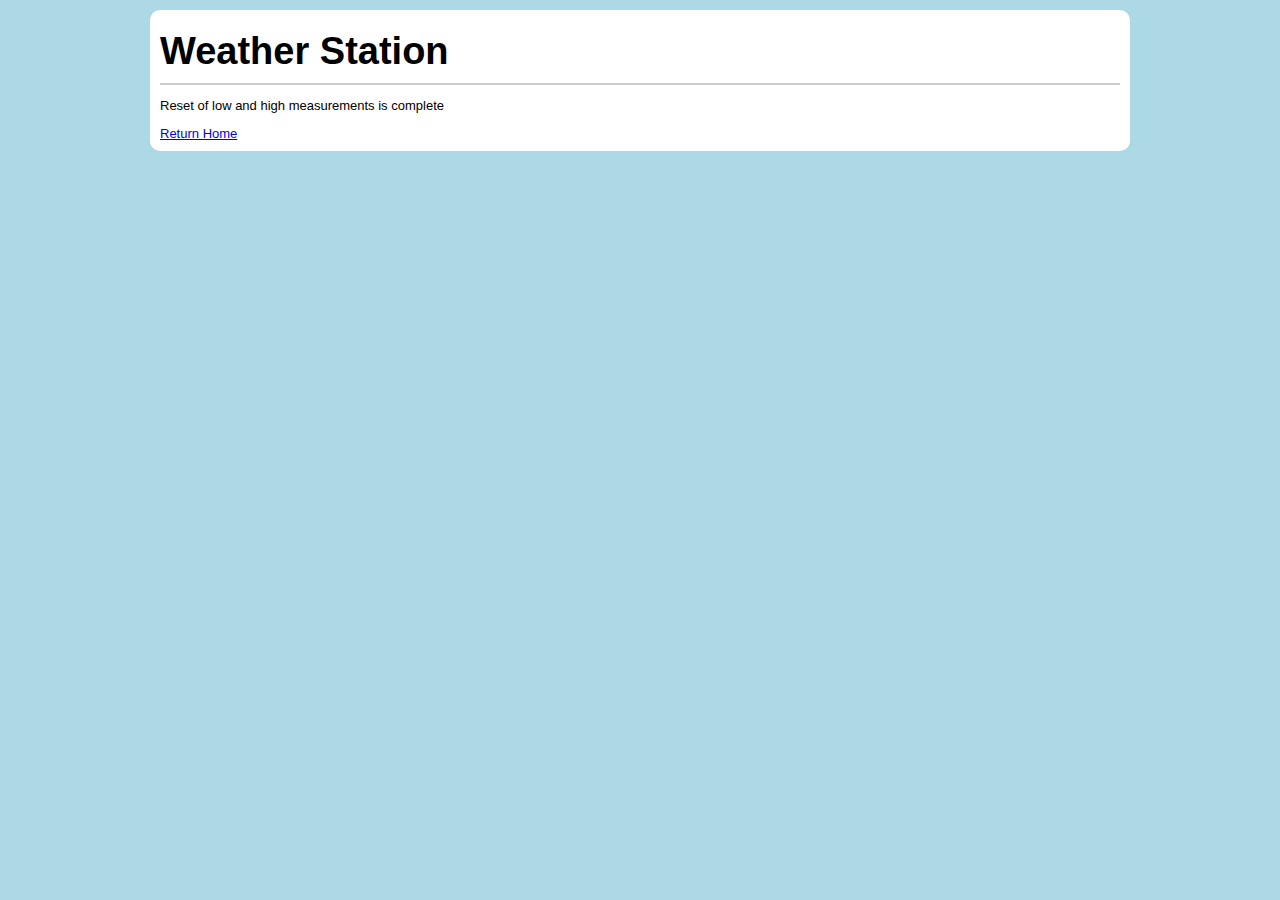
<file: data/reset.htm>
<!DOCTYPE html>
  <html lang="en">
  <head>
    <meta charset="UTF-8">
    <meta name="viewport" content="width=device-width, initial-scale=1.0">
    <title>Weather Station Settings</title>
	<link rel="stylesheet" href="main.css"/>
  </head>
  <body>
  <div>
    <h1>Weather Station</h1>
	<hr/>
    <p>Reset of low and high measurements is complete</p>
    <a href="/">Return Home</a>
  </body>
  </div>
</html>
</file>
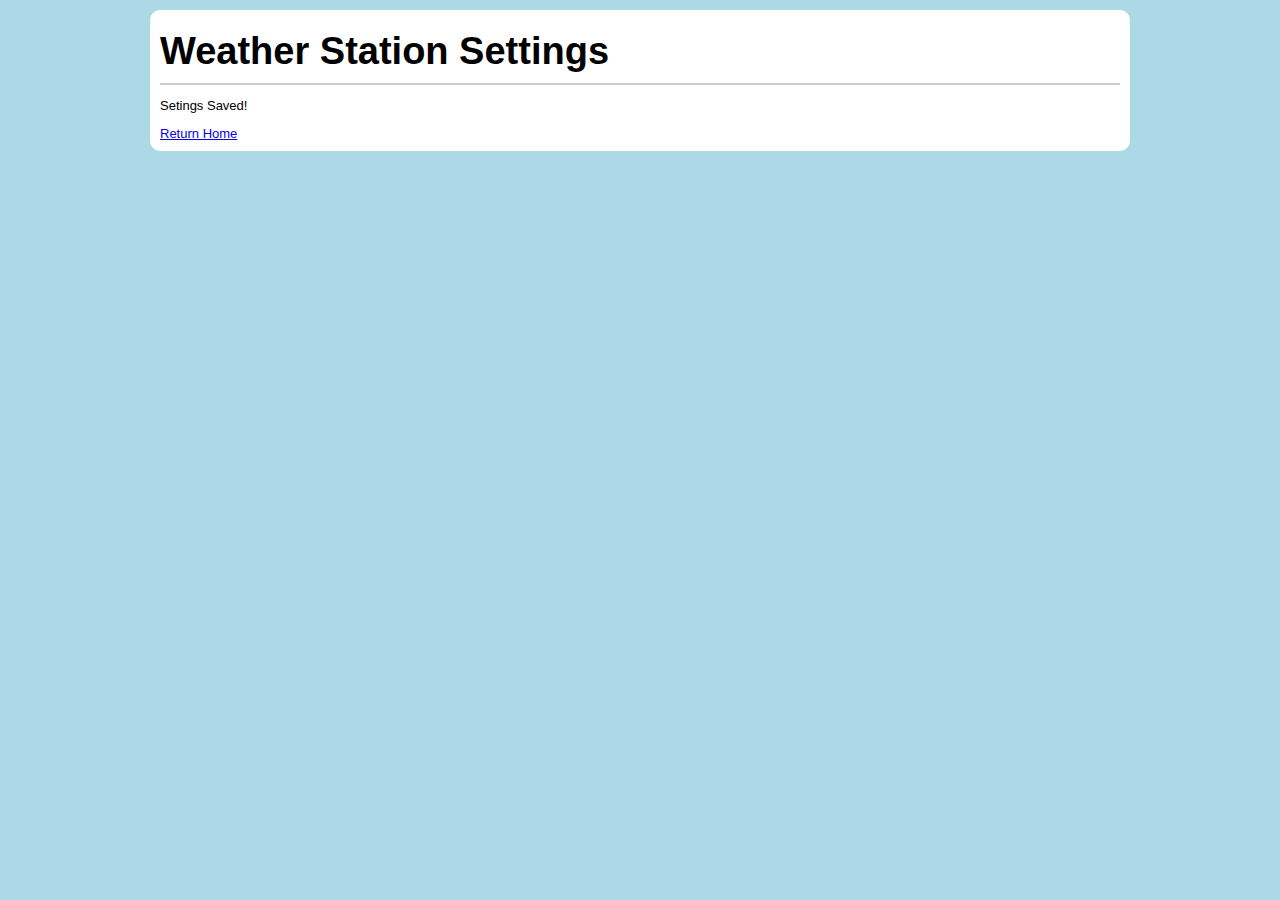
<file: data/saved.htm>
<!DOCTYPE html>
  <html lang="en">
  <head>
    <meta charset="UTF-8">
    <meta name="viewport" content="width=device-width, initial-scale=1.0">
    <title>Weather Station Settings</title>
	<link rel="stylesheet" href="main.css"/>
  </head>
  <body>
  <div>
		<h1>Weather Station Settings</h1>
		<hr/>
		<p>Setings Saved!</p>
		<a href="/">Return Home</a>
  </div>
  </body>
</html>
</file>
<file: data/main.css>
body {
	font-family: sans-serif;
	background-color: lightblue;
	font-size: 13px;
}

h1 {
	font-size: 38px;
	margin: 10px 0px 10px 0px;
}

hr{
	border: 1px solid #CCC;
}

h2,h3 {
	clear: both;
}
h3 span {
	font-weight: normal;
}
h3 {
	margin-bottom: 5px;
}
#frost {
	width: 100% !important;
	display: none;
}
#frost img{
	height: 30px;
	animation-name: fade;
	animation-duration: 3s;
	animation-iteration-count: infinite;
	animation-direction: alternate;
	animation-timing-function: cubic-bezier(.68,-0.55,.27,1.55);
}

#frost span {
	font-size: 24px;
}

@keyframes fade {
	from { opacity: 100%; }
	to {opacity: 30% }
}
body > div {
	background-color: white;
	border-radius: 10px;
	margin: 10px;
	padding: 10px;
}

button {
	display: block;
	padding: 15px;
	width: 100%;
	margin: 10px 0px;
}

span {
	font-weight: bold;
}

.modal {
	display: block;
}

.modal input {
	width: 100%;
	font-size: 14px;
}
.modal>div {
	margin-top: 20px;
	font-size: 14px;
	font-weight: bold;
}

table {
	width: 100%;
	text-align: right;
}
table th {
	text-align: left;
	padding: 5px;
	background-color: #AAA;
}

tr:nth-child(2n+1){
	background-color: #CCC;
}

td {
	padding: 5px;
}

#graph_temperature div{
	background-color: #4d88c4;
	width: 3.09%;
	margin: 0px 1.03% 0px 0px;
	display: inline-block;
}

#graph_humidity div{
	background-color: #4bc475;
	width: 3.09%;
	margin: 0px 1.03% 0px 0px;
	display: inline-block;
}

#graph_barometer div{
	background-color: #c9714b;
	width: 3.09%;
	margin: 0px 1.03% 0px 0px;
	display: inline-block;
}

#trend_img {
	max-height: 20px;
}
body.frost{
	background-color: #2a3670;
}

#current_data{
	font-size: 18px;
	list-style-type: none;
	margin-left: 0px;
	padding-left: 0px;
}

#current_data span {
	font-weight: normal;
	font-size: 12px;
}

#current_data span.t {
	display: block;
	font-size: 14px;
	font-weight: bold;
}

#current_data .b {
		display: block;
}

#current_data li {
	margin-top: 15px;
	float: left;
	width: 50%;
}

.big {
	font-size: 30px !important;
}

#current_data::after {
	content: "";
	clear: both;
	display: table;
}

#settings {
	display: none;
}

#settings button {
	width: 100%;
	margin: 10px 0.5% 10px 0.5%;
}
#loading {
	width: 220px;
	margin-top: 150px;
}
#main {
	display: none;
}

.red {
	border: 1px solid red;
	background-color: lightgray;
}

.gray {
	border: 1px solid gray;
	background-color: lightgray;
}

#barometer_level {
	display: block;
}

@media screen and (min-width: 960px){
	body>div{
		max-width: 960px;
		margin: 10px auto;
	}
	#current_data li{ 
		width: 25%;
	}
	#current_data li img {
		display: block;
		max-height: 30px;
	}
	#h_container {
		display: flex;
		flex-direction: row;
		flex-wrap: wrap;
	}
	#ht {
		order: 1;
		width: 33.3%;
		margin-top: 5px;
	}
	#hh {
		order: 2;
		width: 33.3%;
		margin-top: 5px;
	}
	#hb {
		order: 3;
		width: 33.3%;
		margin-top: 5px;
	}
	#graph_temperature{
		order: 4;
		width: 33.3%;
	}
	#graph_humidity {
		order: 5;
		width: 33.3%;
	}
	#graph_barometer {
		order: 6;
		width: 33.3%;
	}
	#temperature_range{
		order: 7;
		width: 33.3%;
		text-align: center;
	}
	#humidity_range{
		order: 8;
		width: 33.3%;
		text-align: center;
	}
	#barometer_range{
		order: 9;
		width: 33.3%;
		text-align: center;
	}
	#frost img{
		display: inline !important;
	}
	#frost span{
		font-size: 30px;
	}

	#records{
		list-style-type: none;
		padding-left: 0px;
	}
	#records li {
		width: 33.3%;
		float: left;
		font-size: 17px;
	}

	#records::after {
		content: "";
		clear: both;
		display: table;
	}
	table {
		margin-top: 15px;
	}
	
	button {
		display: inline-block;
		width: 24.9%;
		margin: 10px 0.05% 0px 0.05%;
	}
	
	#settings button {
		width: 49%;
	}
	
}
</file>
